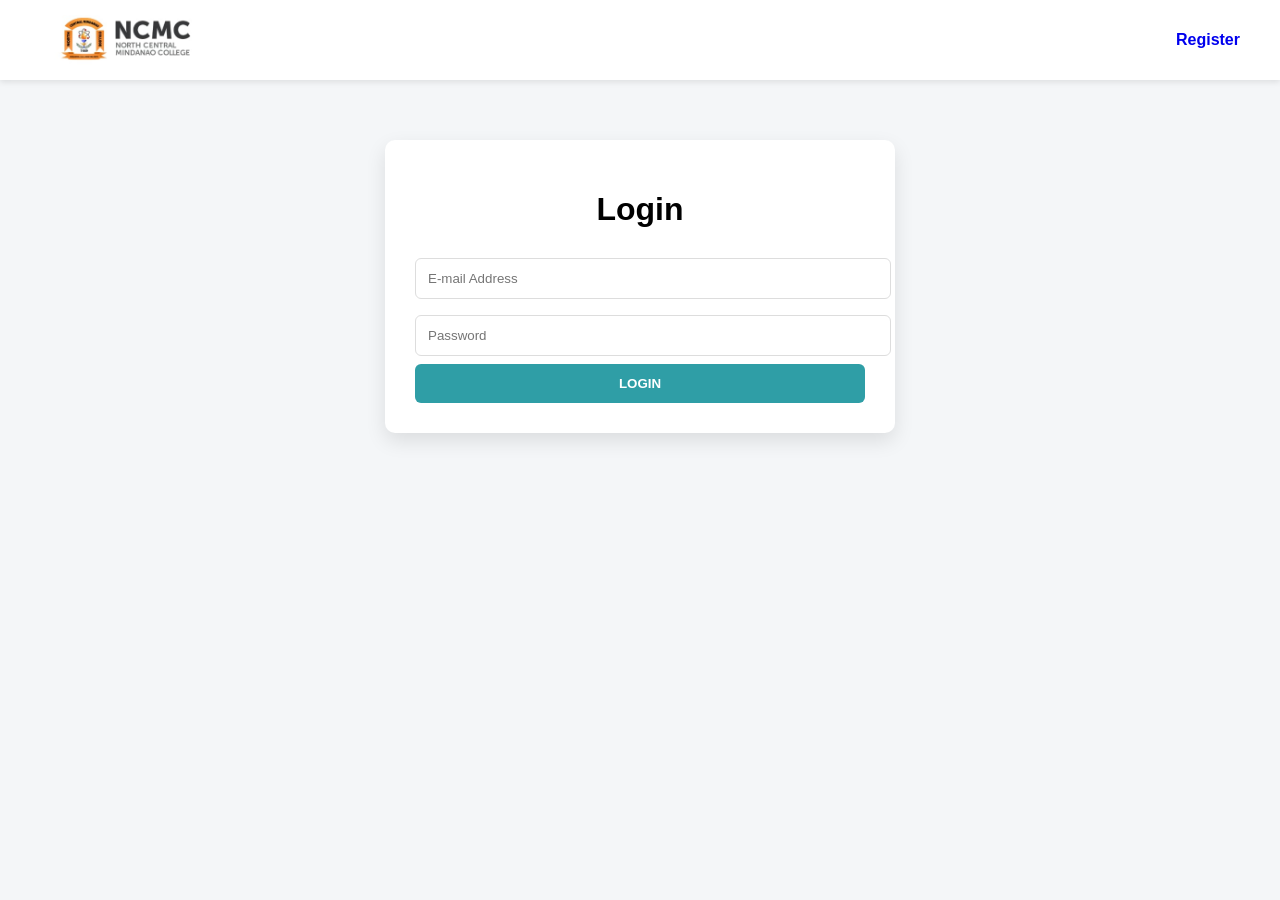
<file: index.html>
<!DOCTYPE html>
<html>
<head>
    <title>NCMC Login</title>
    <link rel="stylesheet" href="style.css">
</head>
<body>
<div class="header">
    <div class="brand">
        <img src="logo.jpeg" class="logo">
    </div>
    <div>
        <a href="register.html">Register</a>
    </div>
</div>

<div class="container">
    <h1>Login</h1>
    <form action="login.php" method="POST">
        <input type="email" name="email" placeholder="E-mail Address" required>
        <input type="password" name="password" placeholder="Password" required>
        <button type="submit">LOGIN</button>
    </form>
</div>
</body>
</html>
</file>
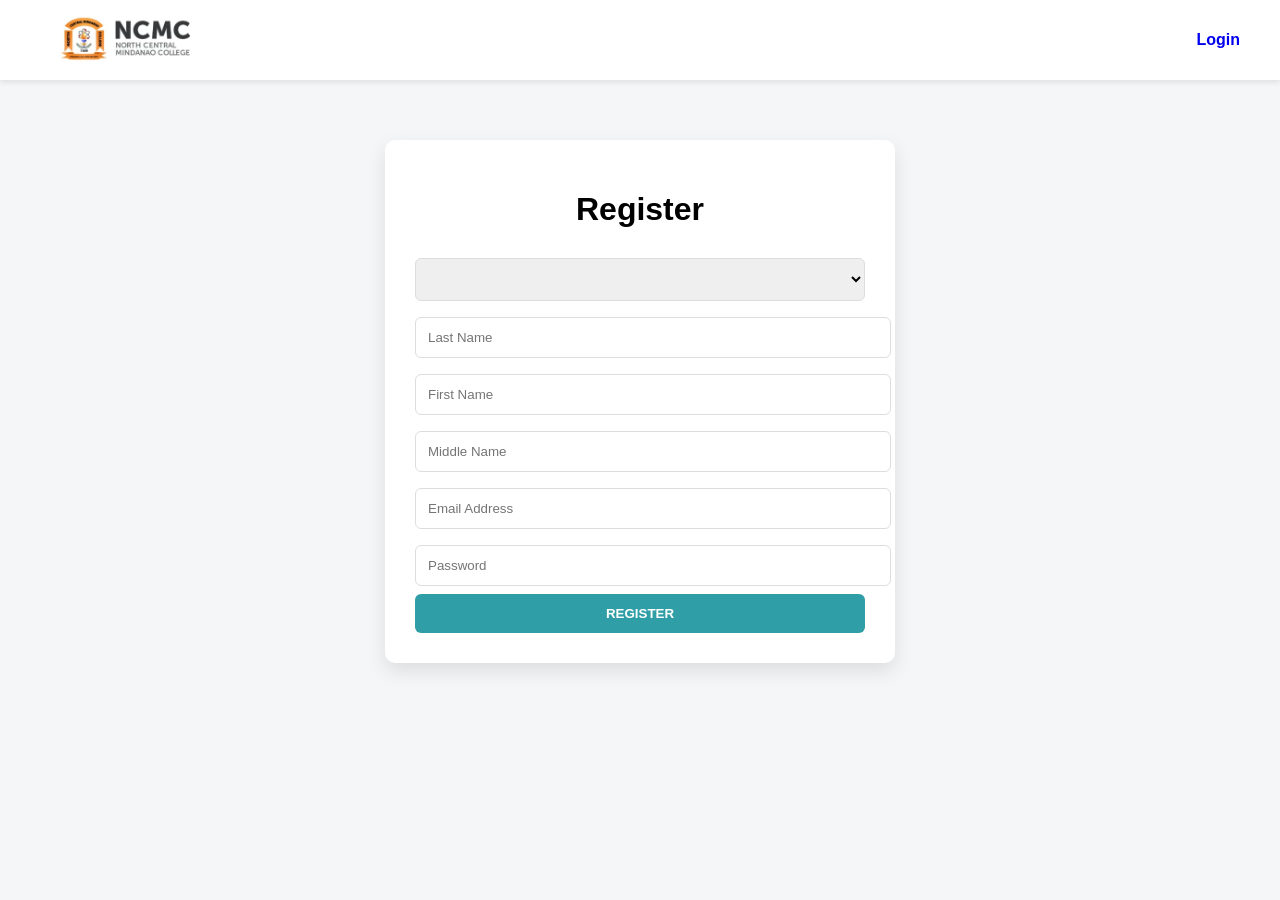
<file: register.html>
<!DOCTYPE html>
<html>
<head>
    <title>NCMC Register</title>
    <link rel="stylesheet" href="style.css">
</head>
<body>
<div class="header">
    <div class="brand">
        <img src="logo.jpeg" class="logo">
    </div>
    <div>
        <a href="index.html">Login</a>
    </div>
</div>

<div class="container">
    <h1>Register</h1>
    <form action="register.php" method="POST">
        <select name="level" required>
        </select>
        <input type="text" name="last_name" placeholder="Last Name" required>
        <input type="text" name="first_name" placeholder="First Name" required>
        <input type="text" name="middle_name" placeholder="Middle Name">
        <input type="email" name="email" placeholder="Email Address" required>
        <input type="password" name="password" placeholder="Password" required>
        <button type="submit">REGISTER</button>
    </form>
</div>
</body>
</html>
</file>
<file: style.css>
body {
    font-family: Arial, Helvetica, sans-serif;
    background: #f4f6f8;
    margin: 0;
}
.header {
    background: white;
    padding: 15px 40px;
    display: flex;
    justify-content: space-between;
    align-items: center;
    box-shadow: 0 2px 6px rgba(0,0,0,0.1);
}
.brand {
    display: flex;
    align-items: center;
    gap: 10px;
}
.logo {
    height: 50px;
}
.container {
    max-width: 450px;
    margin: 60px auto;
    background: white;
    padding: 30px;
    border-radius: 10px;
    box-shadow: 0 8px 20px rgba(0,0,0,0.1);
}
h1 {
    text-align: center;
}
input, select {
    width: 100%;
    padding: 12px;
    margin: 8px 0;
    border: 1px solid #ddd;
    border-radius: 6px;
}
button {
    width: 100%;
    padding: 12px;
    background: #2f9ea6;
    border: none;
    color: white;
    font-weight: bold;
    border-radius: 6px;
    cursor: pointer;
}
button:hover {
    background: #24858c;
}
a {
    text-decoration: none;
    font-weight: bold;
}
</file>
